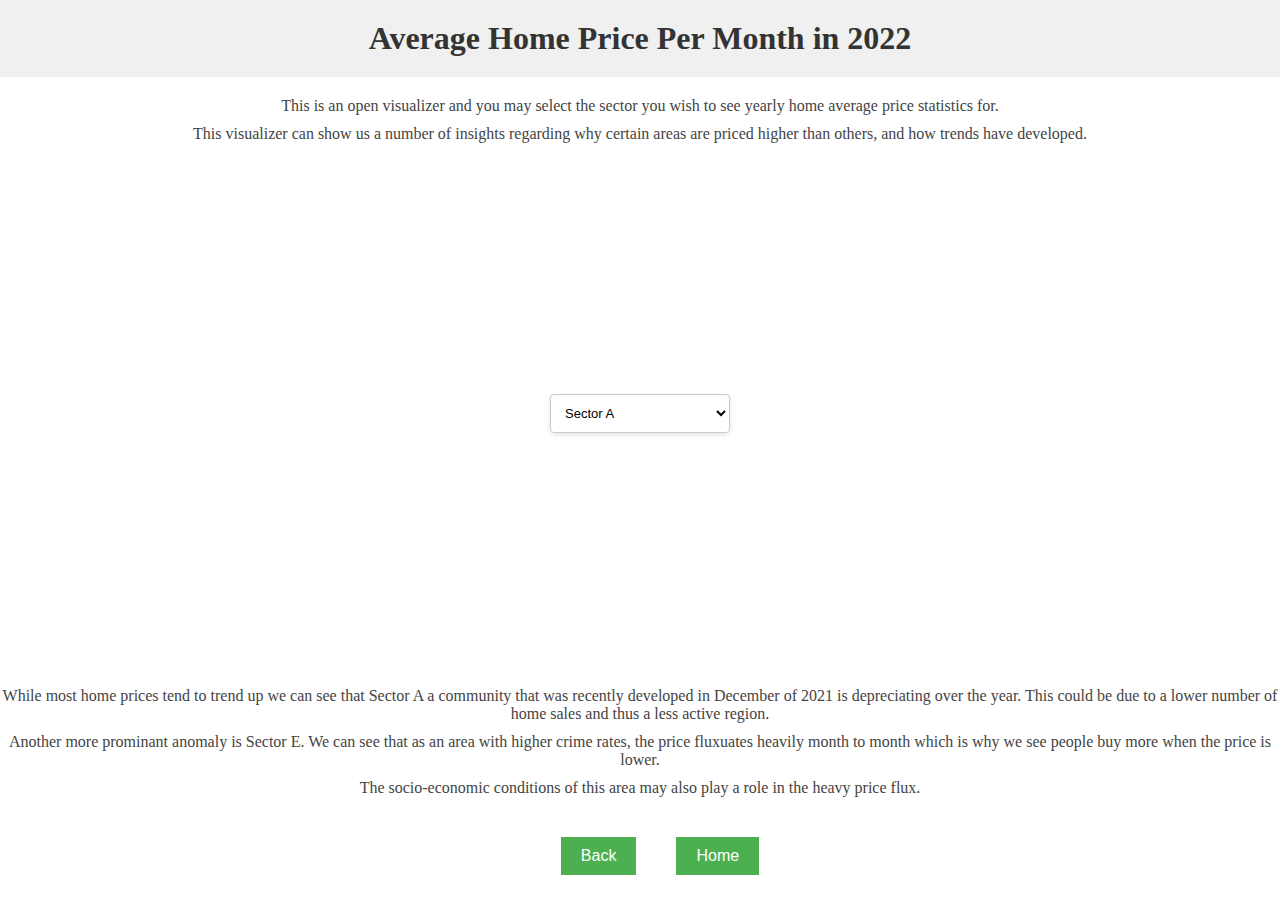
<file: index3.html>
<!DOCTYPE html>
<html lang="en">

<head>
    <meta charset="UTF-8">
    <meta name="viewport" content="width=device-width, initial-scale=1.0">
    <title>Visualizer 3 Page</title>
    <link rel="stylesheet" href="styles3.css">
    <style>
        .bar {
            fill: steelblue;
        }

        .tooltip {
            position: absolute;
            display: block;
            background-color: #333;
            color: #fff;
            padding: 8px;
            border-radius: 4px;
            font-size: 14px;
            pointer-events: none;
            opacity: 0;
            transition: opacity 0.2s ease-in-out;
        }

        .axis-title {
            font-size: 14px;
            font-weight: bold;
        }
    </style>
</head>

<body>

    <div class="header">
        <h1>Average Home Price Per Month in 2022</h1>
    </div>
    <div class="content">
        <p>This is an open visualizer and you may select the sector you wish to see yearly home average price statistics
            for.</p>
        <p>This visualizer can show us a number of insights regarding why certain areas are priced higher than others,
            and how trends have developed.</p>
    </div>



    <div class="centered-content">
        <div id="chartContainer"></div>
        <select id="dataSelector" class="custom-select">
            <option value="Sector A">Sector A</option>
            <option value="Sector B">Sector B</option>
            <option value="Sector C">Sector C</option>
            <option value="Sector D">Sector D</option>
            <option value="Sector E">Sector E</option>
        </select>
    </div>
    <svg width="400" height="300"></svg>


    <div class="content">
        <p>While most home prices tend to trend up we can see that Sector A a community that was recently developed in
            December of 2021 is depreciating over the year. This could be due to a lower number of home sales and thus a
            less active region.</p>
        <p>Another more prominant anomaly is Sector E. We can see that as an area with higher crime rates, the price
            fluxuates heavily month to month which is why we see people buy more when the price is lower.</p>
        <p> The
            socio-economic conditions of this area may also play a role in the heavy price flux.</p>
    </div>
    <div class="button-container">
        <button id="myButtonBack">Back</button>
        <button id="myButtonHome">Home</button>
    </div>

    <script src="https://d3js.org/d3.v6.min.js"></script>
    <script src="script3.js">

    </script>
</body>

</html>
</file>
<file: styles3.css>
/* Reset some default styles */
body, h1 {
    margin: 0;
    padding: 0;
  }
  
  /* Style the header container */
  .header {
    background-color: #f0f0f0;
    text-align: center;
    padding: 20px 0;
  }
  
  /* Style the title */
  h1 {
    font-size: 32px;
    color: #333;
  }

  .content {
    text-align: center;
    margin: 20px 0;
  }
  
  /* Style the paragraphs within the content */
  .content p {
    font-size: 16px;
    color: #444;
    margin: 10px 0;
  }

  .centered-content {
    display: flex;
    flex-direction: column;
    align-items: center;
    justify-content: center;
    min-height: 100vh; /* Ensure the container takes at least the full viewport height */
    margin-top: -200px; /* Adjust the margin-top as needed */
    margin-bottom: -500px;
  }

  .button-container {
    display: flex;
    justify-content: center;
    align-items: center;
    height: 100%; /* Ensures the container takes the full viewport height */
    margin-top: 40px; /* Adjust the margin-top as needed */
  }

  #myButtonBack {
    background-color: #4CAF50;
    color: white;
    font-size: 16px;
    padding: 10px 20px;
    border: none;
    cursor: pointer;
    align-items: center;
    justify-content: center;
    margin-left: 40px;
  }
  
  /* Style the button when hovered */
  #myButtonBack:hover {
    background-color: #45a049;
  }
  
  /* Style the button when pressed */
  #myButtonBack:active {
    background-color: #3e8e41;
  }

  #myButtonHome {
    background-color: #4CAF50;
    color: white;
    font-size: 16px;
    padding: 10px 20px;
    border: none;
    cursor: pointer;
    align-items: center;
    justify-content: center;
    margin-left: 40px;
  }
  
  /* Style the button when hovered */
  #myButtonHome:hover {
    background-color: #45a049;
  }
  
  /* Style the button when pressed */
  #myButtonHome:active {
    background-color: #3e8e41;
  }

  .custom-select {
    display: block;
    width: 180px;
    padding: 10px;
    font-size: 13px;
    border: 1px solid #ccc;
    border-radius: 4px;
    background-color: #fff;
    box-shadow: 0 2px 5px rgba(0, 0, 0, 0.1);
  }
  
  .custom-select:focus {
    outline: none;
    border-color: #80bdff;
    box-shadow: 0 0 0 0.2rem rgba(0, 123, 255, 0.25);
  }
</file>
